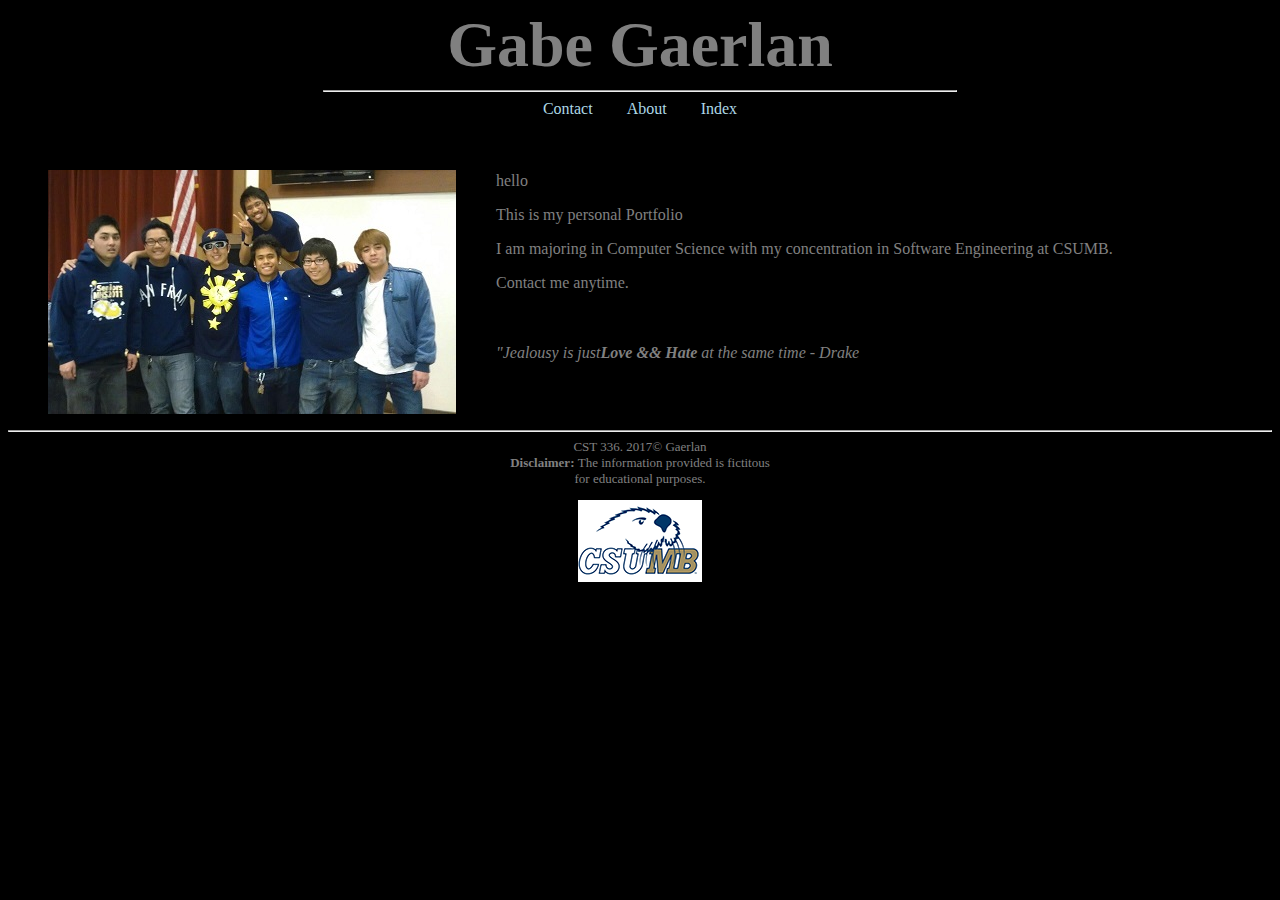
<file: Lab1_CST336_GGaerlan/index.html>
<html>
<head>
    <meta charset="utf-8">
    <title>Gabe Gaerlan : Personal Portfolio</title>
    
    <link href="css/style.css" rel="stylesheet" type="text/css" />
</head>
<body>
    
    <header>
        <h1>Gabe Gaerlan</h1>

    </header>
    
    <nav>
        <hr width="50%" />
        <a href="/Lab1_CST336_GGaerlan/contact.html">Contact</a>
        <a href="/Lab1_CST336_GGaerlan/about.html">About</a>
        <a href="/Lab1_CST336_GGaerlan/index.html">Index</a>
    </nav>
    
    <br /><br />
    <main>
        
        
        <figure id="me">
            <img src="/Lab1_CST336_GGaerlan/pix/yee.jpg" alt="ME!"/>
        </figure>
        
        
        <div id="welcomeText">
        <br>hello</br>
        <p>This is my personal Portfolio</p>
        <p>I am majoring in Computer Science with my concentration in Software Engineering at CSUMB.</p>
        <p>Contact me anytime. </p>
        <br /><br />
        <em>"Jealousy is just<strong>Love && Hate </strong>at the same time - Drake</em><br />
        </div>
        
        <footer>
            <hr>
            CST 336. 2017&copy; Gaerlan<br />
            <strong>Disclaimer: </strong>The information provided is fictitous<br /> for educational purposes. <br />
            <figure id="csumblogo">
                <img src="/Lab1_CST336_GGaerlan/pix/csumbLogo.PNG" alt="CSUMB"/>
            </figure>
        </footer>
        
    </main>
</body>
</html>
</file>
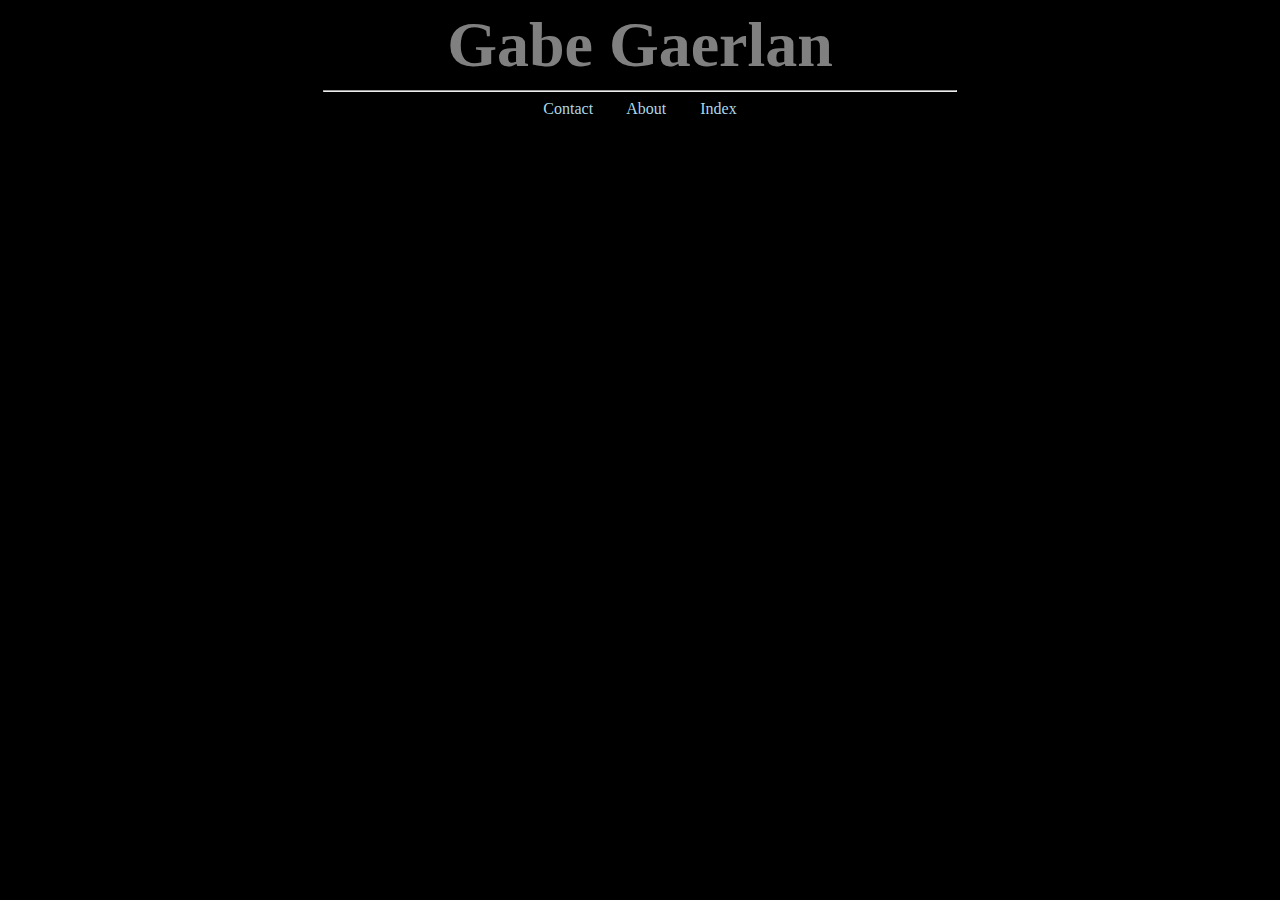
<file: Lab1_CST336_GGaerlan/contact.html>
<html>
<head>
    <meta charset="utf-8">
    <title>Gabe Gaerlan : Personal Portfolio</title>
    
    <link href="css/style.css" rel="stylesheet" type="text/css" />
</head>



<body>
    
    <header>
        <h1>Gabe Gaerlan</h1>

    </header>
    <nav>
        <hr width="50%" />
        <a href="/Lab1_CST336_GGaerlan/contact.html">Contact</a>
        <a href="/Lab1_CST336_GGaerlan/about.html">About</a>
        <a href="/Lab1_CST336_GGaerlan/index.html">Index</a>
    </nav>
    <br /><br />
    <div id="content">
      <iframe src="https://docs.google.com/forms/d/e/1FAIpQLSce5GnHvzn93AQ0xyjslYoUQuftDVLs0G0j7NRN0OPt_L2HiQ/viewform?embedded=true" width="700" height="500" frameborder="0" marginheight="0" marginwidth="0">Loading...</iframe>
    </div>
</body>
</html>
</file>
<file: Lab1_CST336_GGaerlan/css/style.css>
body{
    background-color:black;
    color:gray;
}

header, main, nav, footer{
    text-align:center;
}

nav a{
    padding:15px;
    padding-bottom:4px;cle
    font-size:2em;
    text-decoration:none;
    color:lightblue;
}

nav a:hover{
    border-bottom:2px orange solid;
    font-size:1.8em;
    transition:.9s;
}

#me, #welcomeText{
    float:left;
}

#welcomeText{
    text-align:left;
}

footer{
    clear:left;
    font-size:small;
}

#csumbLogo{
    
}


table{
    margin:0px auto;
}

td{
    padding-right:10px;
    font-size:1.3em;
}
td strong{
    color:orange;
}

#table-header{
    background-color: #351a00;
}

.table-row{
    background-color: #753900;
}
ul{
    text-align:left;
    padding-left:200px;
}

.hobby{
    color:yellow;
    text-align:left;
}

h1{
    font-family:'Pacifico', cursive;
    font-size:4em;
    margin-bottom: 0px;
}
</file>
